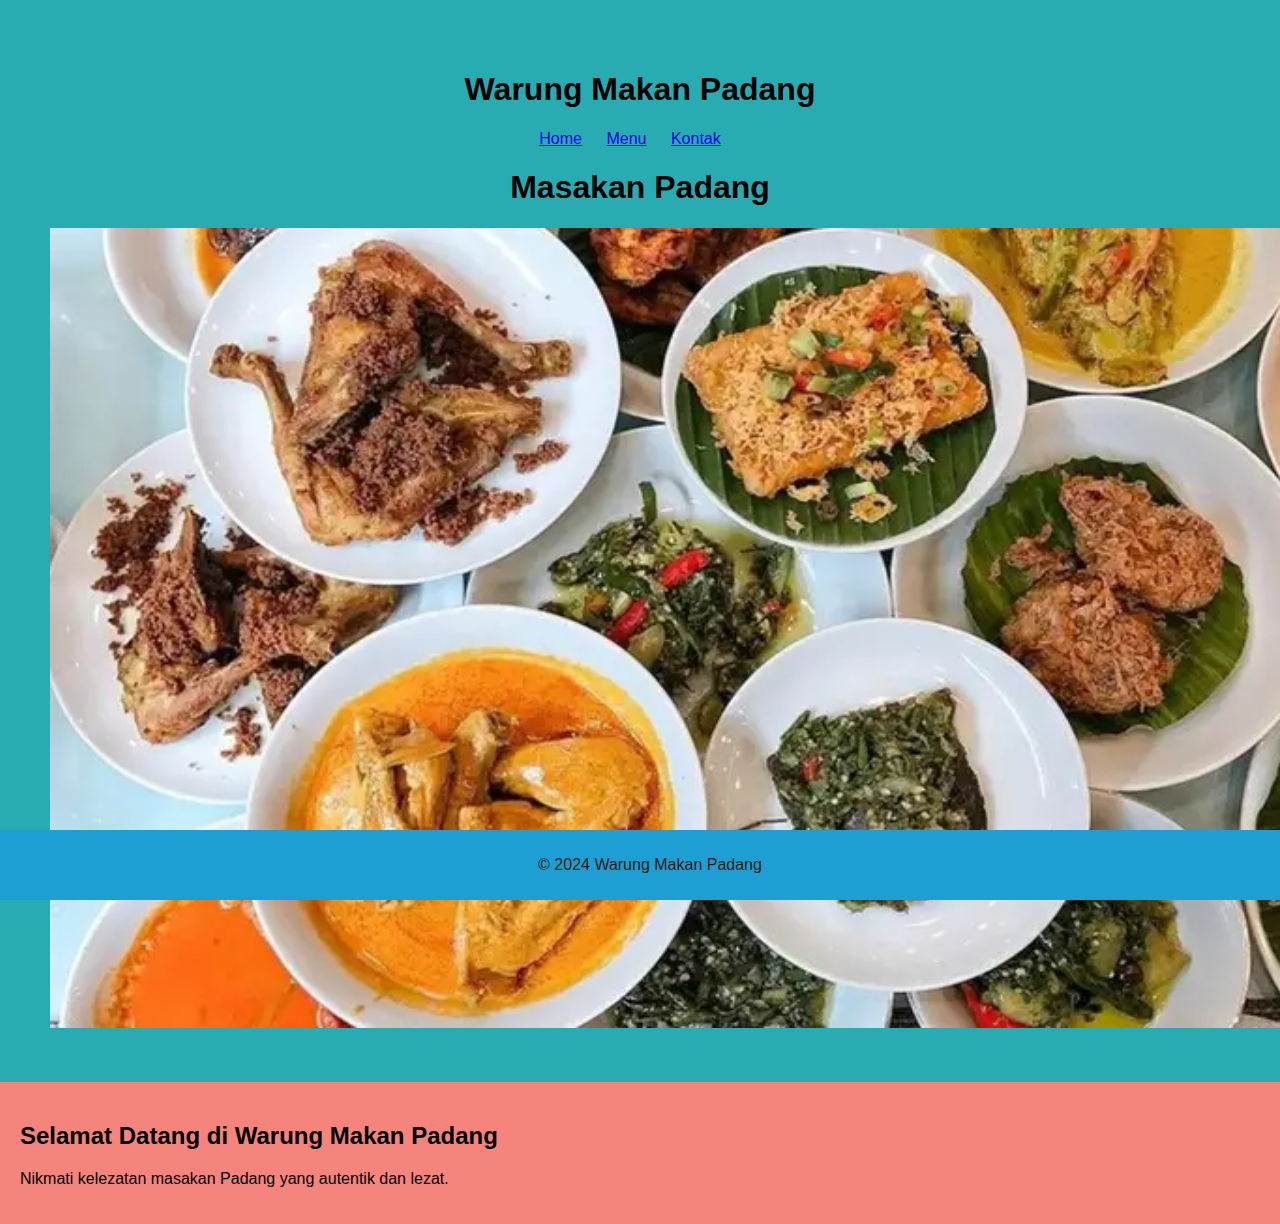
<file: index.html>
<!DOCTYPE html>
<html lang="en">
<head>
    <meta charset="UTF-8">
    <meta name="viewport" content="width=device-width, initial-scale=1.0">
    <link rel="stylesheet" href="style.css">
    <title>Masakan Padang</title>
</head>
<body>
    <header>
        <h1>Warung Makan Padang</h1>
        <nav>
            <ul>
                <li><a href="index.php">Home</a></li>
                <li><a href="menu.php">Menu</a></li>
                <li><a href="kontak.php">Kontak</a></li>
            </ul>
        </nav>
        <h1 >Masakan Padang</h1>
        <img src="image//padang.html" height="800px" width="1500px" alt="" />
    </header>

    <section class="content">
        <h2>Selamat Datang di Warung Makan Padang</h2>
        <p>Nikmati kelezatan masakan Padang yang autentik dan lezat.</p>
        <!-- Isi konten lainnya -->
    </section>

    <footer>
        <p>&copy; 2024 Warung Makan Padang</p>
    </footer>
</body>
</html>
</file>
<file: style.css>
body {
    font-family: Arial, sans-serif;
    margin: 0;
    padding: 0;
    background-color: #eb100083;
}

header {
    background-color: #28acb1;
    color: #000000;
    padding: 50px;
    text-align: center;
}

nav ul {
    list-style: none;
    margin: 0;
    padding: 0;
    
}

nav ul li {
    display: inline;
    margin-right: 20px;
}

section.content {
    padding: 20px;
}

footer {
    background-color: #1d9fd3;
    color: #241912;
    text-align: center;
    padding: 10px;
    position: fixed;
    bottom: 0;
    width: 100%;
}
</file>
